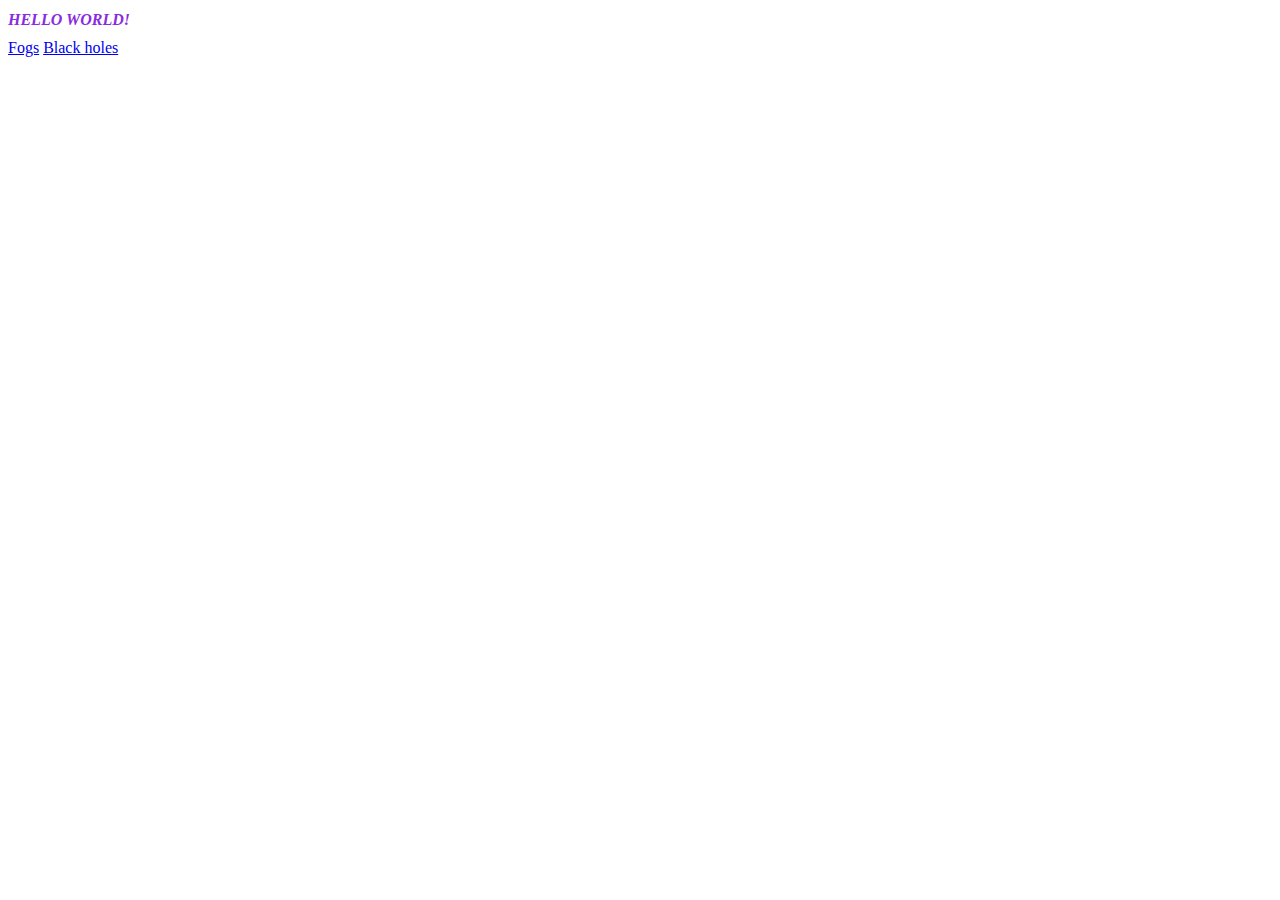
<file: index.html>
<!DOCTYPE html>
<html lang="en">
<head>
    <meta charset="UTF-8">
    <meta name="viewport" content="width=device-width, initial-scale=1.0">
    <title>Document</title>
    <link rel="stylesheet" href="style.css">
</head>
<body>
    <h1>HELLO WORLD!</h1>
    <a href="https://eliz-lab.github.io/Nebula-project/index.html">Fogs</a>
    <a href="https://eliz-lab.github.io/Eliz-lab.github.io-Blackholes-project/blackholes.html">Black holes</a>    
</body>
</html>
</file>
<file: style.css>
h1{
    font-size: medium;
    font-style: oblique;
    color: blueviolet;
}
</file>
